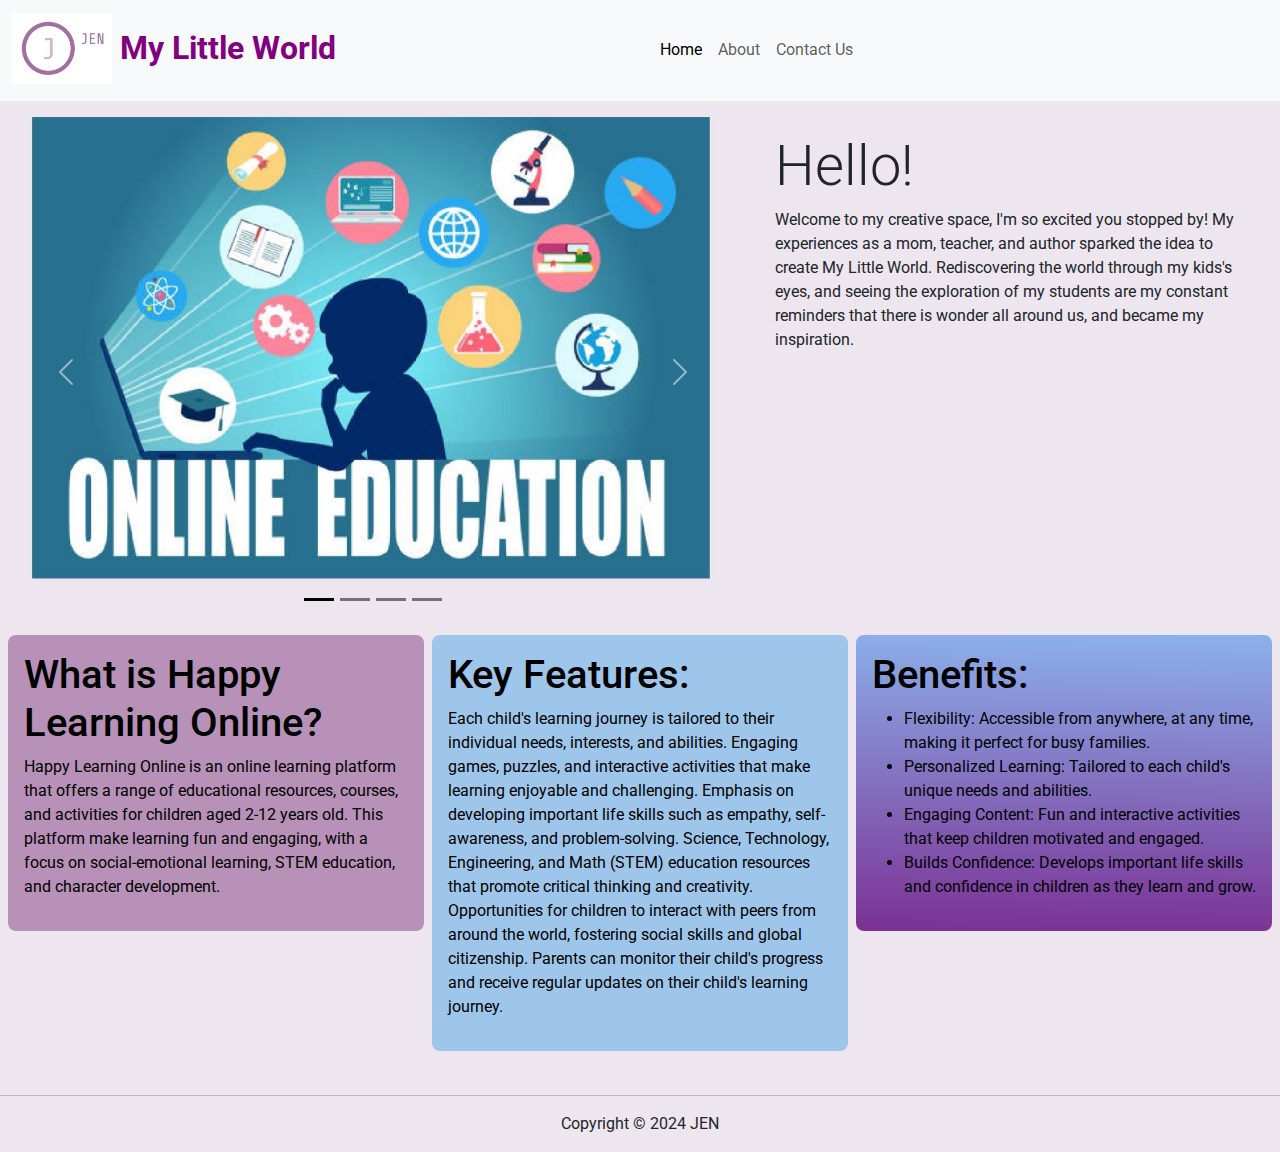
<file: index.html>
<!DOCTYPE html>
<html lang="en">
    <head>
    <meta charset="UTF-8" />
    <meta name="viewport" content="width=device-width, initial-scale=1.0" />
    <link href="https://cdn.jsdelivr.net/npm/bootstrap@5.3.3/dist/css/bootstrap.min.css" rel="stylesheet" integrity="sha384-QWTKZyjpPEjISv5WaRU9OFeRpok6YctnYmDr5pNlyT2bRjXh0JMhjY6hW+ALEwIH" crossorigin="anonymous">
   
   <!-- Insert google font link "Roboto" -->
    <link rel="preconnect" href="https://fonts.googleapis.com">
    <link rel="preconnect" href="https://fonts.gstatic.com" crossorigin>
    <link href="https://fonts.googleapis.com/css2?family=Roboto:ital,wght@0,100;0,300;0,400;0,500;0,700;0,900;1,100;1,300;1,400;1,500;1,700;1,900&display=swap" rel="stylesheet">
 
    <!-- insert javascript -->
    <script
      src="https://cdn.jsdelivr.net/npm/bootstrap@5.3.3/dist/js/bootstrap.bundle.min.js"
      integrity="sha384-YvpcrYf0tY3lHB60NNkmXc5s9fDVZLESaAA55NDzOxhy9GkcIdslK1eN7N6jIeHz"
      crossorigin="anonymous">
    </script>    

   <!-- Insert css -->
    <link rel="stylesheet" href="index.css">


    <title>My assessment</title>  
                 
</head>
<body style="background-color:rgb(237, 230, 238);">
<!-- rgb(237, 230, 238); -->

 <!-- navbar begins -->
 <nav class="navbar navbar-expand-lg bg-body-tertiary">
    <div class="container-fluid">
        <a class="navbar-brand" href="#" style="color: purple; font-size: xx-large;">
            <img src="images/JEN logo.PNG" style="width:100px" class="d-inline-block align-text-middle mb-1">
            <b>My Little World</b>
        </a>


    <button
        class="navbar-toggler"
        type="button"
        data-bs-toggle="collapse"
        data-bs-target="#navbarSupportedContent"
        aria-controls="navbarSupportedContent"
        aria-expanded="false"
        aria-label="Toggle navigation"
    >
        <span class="navbar-toggler-icon"></span>
       
    </button>

    </div>

    <div class="container-fluid">
    <div class="collapse navbar-collapse" id="navbarSupportedContent">
        <ul class="navbar-nav me-auto mb-2 mb-lg-0"><br>
        <li class="hlight nav-item">
            <a class="nav-link active" aria-current="page" href="index.html">Home</a>
        </li>
        <li class="nav-item">
            <a class="hlight nav-link" href="about.html">About</a>
        </li>
        <li class="nav-item">
            <a class="hlight nav-link" href="contactUs.html">Contact Us</a>
        </li>
        </ul>
    </div>
</div>
<!-- </div> -->

 </nav>


<!-- Search bar -->
<!--  
<div class="topnav" >
    <input type="text" placeholder="Search..">
</div>
 -->

<p></p>
<div id="top-wrapper">
    <!-- carosuel begins -->
    <!-- Carousel -->
    <div class="container-fluid">
        <div class="row">
          <div class="col-12 col-md-7">

        <div id="front-page-carousel" class="carousel slide" data-bs-ride="carousel">
  
 
            <!-- The slideshow/carousel -->
            <div class="carousel-inner" style="background-color: rgb(237, 230, 238);">
                <div class="carousel-item active">
                    <img src="images/resize ref bc istockphoto-1196656165-612x612.jpg" alt="Test img 1" class="d-block w-100">
                </div>
                <div class="carousel-item">
                    <img src="images/resize ref bc Girl-online-learning-at-home-earphones-laptop.jpg" alt="Another happy dog" class="d-block w-100">
                </div>
                <div class="carousel-item">
                    <img src="images/bedtime-stories.jpg" alt="A very cute dog" class="d-block w-100">
                </div>
                <div class="carousel-item">
                    <img src="images/Resize ref bc IMG_6884-min-1024x768.jpg" alt="Boy walking a dog" class="d-block w-100"/>
                </div>
            </div>
                                
            <!-- Left and right controls/icons -->
            <button class="carousel-control-prev" type="button" data-bs-target="#front-page-carousel" data-bs-slide="prev">
                <span class="carousel-control-prev-icon"></span>
            </button>
            <button class="carousel-control-next" type="button" data-bs-target="#front-page-carousel" data-bs-slide="next">
                <span class="carousel-control-next-icon"></span>
            </button>

            <br><br>
            <!-- Indicators/dots -->     
            <div class="carousel-indicators">
                <button type="button" data-bs-target="#front-page-carousel" data-bs-slide-to="0" class="active"  style="background-color: black;"></button>
                <button type="button" data-bs-target="#front-page-carousel" data-bs-slide-to="1"  style="background-color: black;"></button>
                <button type="button" data-bs-target="#front-page-carousel" data-bs-slide-to="2"  style="background-color: black;"></button>
                <button type="button" data-bs-target="#front-page-carousel" data-bs-slide-to="3"  style="background-color: black;"></button>
        
            </div>
            
        </div>
    <!-- end carousel -->
        </div>
      
      <div class="col-12 col-md-5">
    <!-- call to action -->
    <section class="p-3" id="cta">
        <h5 class="display-4">Hello!</h5>
        <!-- <p class="lead"> -->
        <p>
            Welcome to my creative space, I'm so excited you stopped by! 
            My experiences as a mom, teacher, and author sparked the idea to create My Little World. 
            Rediscovering the world through my kids's eyes, and seeing the exploration of my students are my constant reminders that there is wonder all around us, and became my inspiration.
        </p>  

     <!-- end call to action -->
      </div>
    </div>
  </div>
  
  </div>

  <div class="row gx-lg-2 m-lg-1">
    <section class="col-12 col-lg-4">
        <div class="p-3 rounded-3 mt-1 engage" style="background-color: rgb(183, 145, 183);">
            <h1 class="text-black">What is Happy Learning Online?</h1>
         <p class="text-black">Happy Learning Online is an online learning platform that offers a range of educational resources, courses, and activities for children aged 2-12 years old. 
            This platform make learning fun and engaging, with a focus on social-emotional learning, STEM education, and character development.

         </p>
        </div>
    </section>

    <section class="col-12 col-lg-4">
      <div class="p-3 rounded-3 mt-1 engage" style="background-color: rgb(158, 198, 234); height: auto">
         <h1 class="text-black">Key Features:
        </h1>
        <p class="text-black">Each child's learning journey is tailored to their individual needs, interests, and abilities.
            Engaging games, puzzles, and interactive activities that make learning enjoyable and challenging.
            Emphasis on developing important life skills such as empathy, self-awareness, and problem-solving.
            Science, Technology, Engineering, and Math (STEM) education resources that promote critical thinking and creativity.
            Opportunities for children to interact with peers from around the world, fostering social skills and global citizenship.
            Parents can monitor their child's progress and receive regular updates on their child's learning journey.
         </p>
      </div>
    </section>

     <section class="col-12 col-lg-4">
      <div class="p-3 rounded-3 mt-1 engage" style="height: auto" id="gradColor1" >
         <h1 class="text-black">Benefits:</h1>
         <div class="text-black">
            <ul>
                <li>
                    Flexibility: Accessible from anywhere, at any time, making it perfect for busy families.
                </li>
                <li>
                    Personalized Learning: Tailored to each child's unique needs and abilities.
                </li>
                <li>
                    Engaging Content: Fun and interactive activities that keep children motivated and engaged.
                </li>
                <li>
                    Builds Confidence: Develops important life skills and confidence in children as they learn and grow.
                </li>
            </ul>

         </div> 
      </div>
    </section>

  </div>


<footer>
    <br><hr>
    <p>Copyright © 2024 JEN</p>
</footer>

 
</body>










</html>
</file>
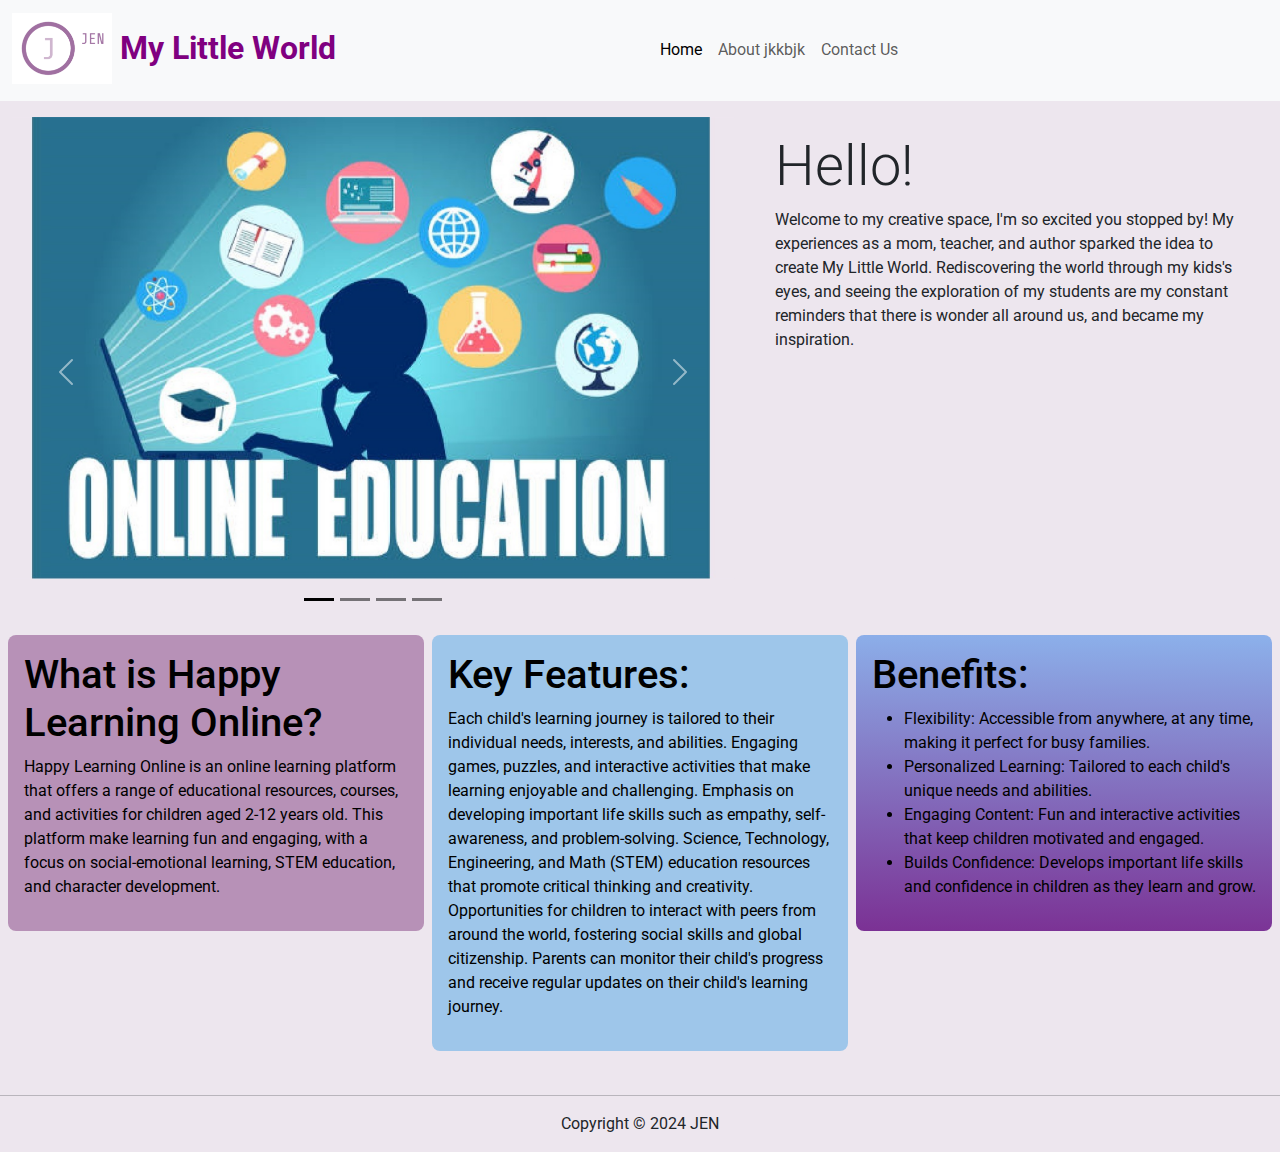
<file: Index.html>
<!DOCTYPE html>
<html lang="en">
    <head>
    <meta charset="UTF-8" />
    <meta name="viewport" content="width=device-width, initial-scale=1.0" />
    <link href="https://cdn.jsdelivr.net/npm/bootstrap@5.3.3/dist/css/bootstrap.min.css" rel="stylesheet" integrity="sha384-QWTKZyjpPEjISv5WaRU9OFeRpok6YctnYmDr5pNlyT2bRjXh0JMhjY6hW+ALEwIH" crossorigin="anonymous">
   
   <!-- Insert google font link "Roboto" -->
    <link rel="preconnect" href="https://fonts.googleapis.com">
    <link rel="preconnect" href="https://fonts.gstatic.com" crossorigin>
    <link href="https://fonts.googleapis.com/css2?family=Roboto:ital,wght@0,100;0,300;0,400;0,500;0,700;0,900;1,100;1,300;1,400;1,500;1,700;1,900&display=swap" rel="stylesheet">
 
    <!-- insert javascript -->
    <script
      src="https://cdn.jsdelivr.net/npm/bootstrap@5.3.3/dist/js/bootstrap.bundle.min.js"
      integrity="sha384-YvpcrYf0tY3lHB60NNkmXc5s9fDVZLESaAA55NDzOxhy9GkcIdslK1eN7N6jIeHz"
      crossorigin="anonymous">
    </script>    

   <!-- Insert css -->
    <link rel="stylesheet" href="index.css">


    <title>My assessment</title>  
                 
</head>
<body style="background-color:rgb(237, 230, 238);">
<!-- rgb(237, 230, 238); -->

 <!-- navbar begins -->
 <nav class="navbar navbar-expand-lg bg-body-tertiary">
    <div class="container-fluid">
        <a class="navbar-brand" href="#" style="color: purple; font-size: xx-large;">
            <img src="/images/JEN logo.PNG" style="width:100px" class="d-inline-block align-text-middle mb-1">
            <b>My Little World</b>
        </a>


    <button
        class="navbar-toggler"
        type="button"
        data-bs-toggle="collapse"
        data-bs-target="#navbarSupportedContent"
        aria-controls="navbarSupportedContent"
        aria-expanded="false"
        aria-label="Toggle navigation"
    >
        <span class="navbar-toggler-icon"></span>
       
    </button>

    </div>

    <div class="container-fluid">
    <div class="collapse navbar-collapse" id="navbarSupportedContent">
        <ul class="navbar-nav me-auto mb-2 mb-lg-0"><br>
        <li class="hlight nav-item">
            <a class="nav-link active" aria-current="page" href="index.html">Home</a>
        </li>
        <li class="nav-item">
            <a class="hlight nav-link" href="about.html">About jkkbjk</a>
        </li>
        <li class="nav-item">
            <a class="hlight nav-link" href="contactUs.html">Contact Us</a>
        </li>
        </ul>
    </div>
</div>
<!-- </div> -->

 </nav>


<!-- Search bar -->
<!--  
<div class="topnav" >
    <input type="text" placeholder="Search..">
</div>
 -->

<p></p>
<div id="top-wrapper">
    <!-- carosuel begins -->
    <!-- Carousel -->
    <div class="container-fluid">
        <div class="row">
          <div class="col-12 col-md-7">

        <div id="front-page-carousel" class="carousel slide" data-bs-ride="carousel">
  
 
            <!-- The slideshow/carousel -->
            <div class="carousel-inner" style="background-color: rgb(237, 230, 238);">
                <div class="carousel-item active">
                    <img src="/images/resize ref bc istockphoto-1196656165-612x612.jpg" alt="Test img 1" class="d-block w-100">
                </div>
                <div class="carousel-item">
                    <img src="/images/resize ref bc Girl-online-learning-at-home-earphones-laptop.jpg" alt="Another happy dog" class="d-block w-100">
                </div>
                <div class="carousel-item">
                    <img src="/images/bedtime-stories.jpg" alt="A very cute dog" class="d-block w-100">
                </div>
                <div class="carousel-item">
                    <img src="/images/Resize ref bc IMG_6884-min-1024x768.jpg" alt="Boy walking a dog" class="d-block w-100"/>
                </div>
            </div>
                                
            <!-- Left and right controls/icons -->
            <button class="carousel-control-prev" type="button" data-bs-target="#front-page-carousel" data-bs-slide="prev">
                <span class="carousel-control-prev-icon"></span>
            </button>
            <button class="carousel-control-next" type="button" data-bs-target="#front-page-carousel" data-bs-slide="next">
                <span class="carousel-control-next-icon"></span>
            </button>

            <br><br>
            <!-- Indicators/dots -->     
            <div class="carousel-indicators">
                <button type="button" data-bs-target="#front-page-carousel" data-bs-slide-to="0" class="active"  style="background-color: black;"></button>
                <button type="button" data-bs-target="#front-page-carousel" data-bs-slide-to="1"  style="background-color: black;"></button>
                <button type="button" data-bs-target="#front-page-carousel" data-bs-slide-to="2"  style="background-color: black;"></button>
                <button type="button" data-bs-target="#front-page-carousel" data-bs-slide-to="3"  style="background-color: black;"></button>
        
            </div>
            
        </div>
    <!-- end carousel -->
        </div>
      
      <div class="col-12 col-md-5">
    <!-- call to action -->
    <section class="p-3" id="cta">
        <h5 class="display-4">Hello!</h5>
        <!-- <p class="lead"> -->
        <p>
            Welcome to my creative space, I'm so excited you stopped by! 
            My experiences as a mom, teacher, and author sparked the idea to create My Little World. 
            Rediscovering the world through my kids's eyes, and seeing the exploration of my students are my constant reminders that there is wonder all around us, and became my inspiration.
        </p>  

     <!-- end call to action -->
      </div>
    </div>
  </div>
  
  </div>

  <div class="row gx-lg-2 m-lg-1">
    <section class="col-12 col-lg-4">
        <div class="p-3 rounded-3 mt-1 engage" style="background-color: rgb(183, 145, 183);">
            <h1 class="text-black">What is Happy Learning Online?</h1>
         <p class="text-black">Happy Learning Online is an online learning platform that offers a range of educational resources, courses, and activities for children aged 2-12 years old. 
            This platform make learning fun and engaging, with a focus on social-emotional learning, STEM education, and character development.

         </p>
        </div>
    </section>

    <section class="col-12 col-lg-4">
      <div class="p-3 rounded-3 mt-1 engage" style="background-color: rgb(158, 198, 234); height: auto">
         <h1 class="text-black">Key Features:
        </h1>
        <p class="text-black">Each child's learning journey is tailored to their individual needs, interests, and abilities.
            Engaging games, puzzles, and interactive activities that make learning enjoyable and challenging.
            Emphasis on developing important life skills such as empathy, self-awareness, and problem-solving.
            Science, Technology, Engineering, and Math (STEM) education resources that promote critical thinking and creativity.
            Opportunities for children to interact with peers from around the world, fostering social skills and global citizenship.
            Parents can monitor their child's progress and receive regular updates on their child's learning journey.
         </p>
      </div>
    </section>

     <section class="col-12 col-lg-4">
      <div class="p-3 rounded-3 mt-1 engage" style="height: auto" id="gradColor1" >
         <h1 class="text-black">Benefits:</h1>
         <div class="text-black">
            <ul>
                <li>
                    Flexibility: Accessible from anywhere, at any time, making it perfect for busy families.
                </li>
                <li>
                    Personalized Learning: Tailored to each child's unique needs and abilities.
                </li>
                <li>
                    Engaging Content: Fun and interactive activities that keep children motivated and engaged.
                </li>
                <li>
                    Builds Confidence: Develops important life skills and confidence in children as they learn and grow.
                </li>
            </ul>

         </div> 
      </div>
    </section>

  </div>


<footer>
    <br><hr>
    <p>Copyright © 2024 JEN</p>
</footer>

 
</body>










</html>
</file>
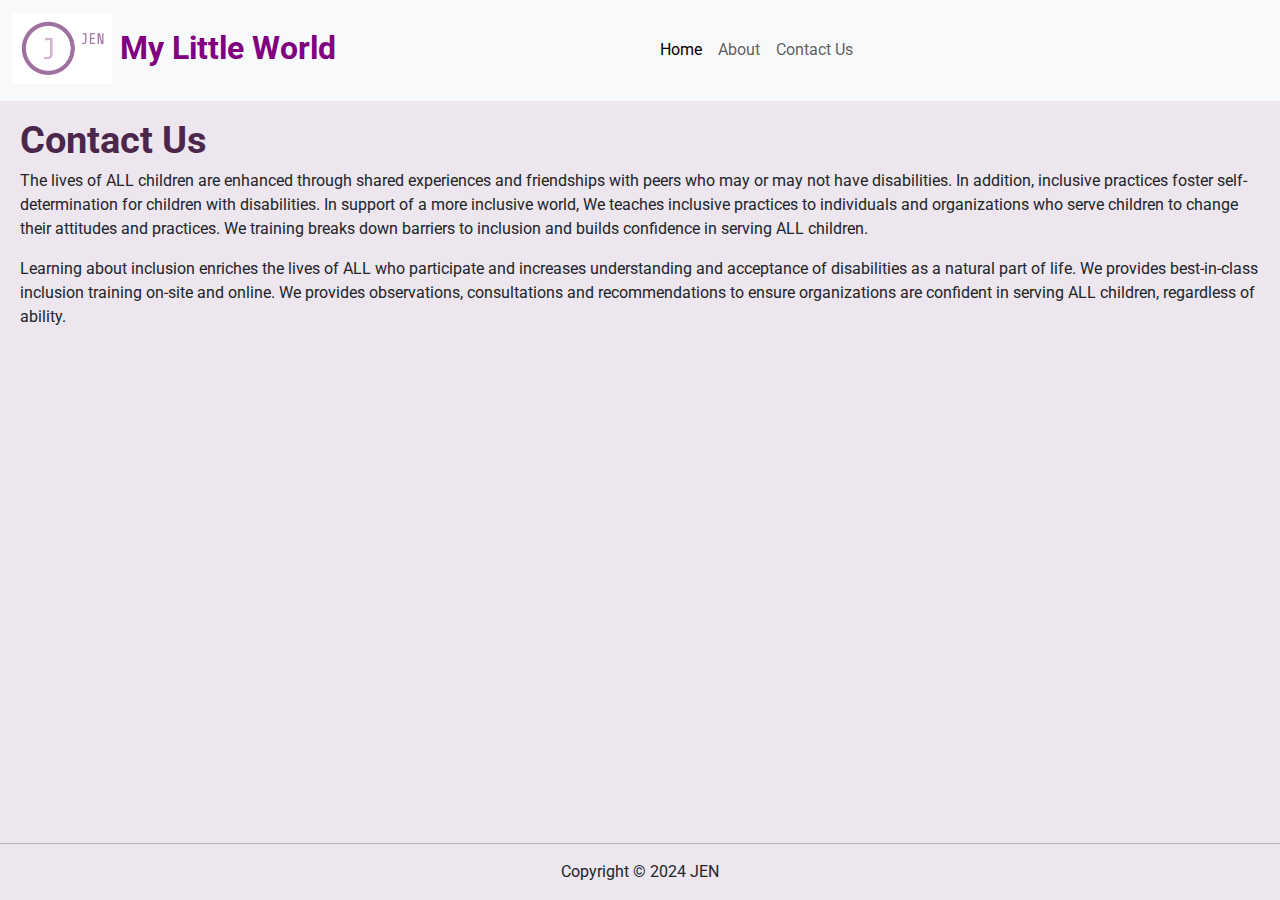
<file: about.html>
<!DOCTYPE html>
<html lang="en">
    <head>
    <meta charset="UTF-8" />
    <meta name="viewport" content="width=device-width, initial-scale=1" />
    <link href="https://cdn.jsdelivr.net/npm/bootstrap@5.3.3/dist/css/bootstrap.min.css" rel="stylesheet" integrity="sha384-QWTKZyjpPEjISv5WaRU9OFeRpok6YctnYmDr5pNlyT2bRjXh0JMhjY6hW+ALEwIH" crossorigin="anonymous">
   
   <!-- Insert google font link "Roboto" -->
    <link rel="preconnect" href="https://fonts.googleapis.com">
    <link rel="preconnect" href="https://fonts.gstatic.com" crossorigin>
    <link href="https://fonts.googleapis.com/css2?family=Roboto:ital,wght@0,100;0,300;0,400;0,500;0,700;0,900;1,100;1,300;1,400;1,500;1,700;1,900&display=swap" rel="stylesheet">
 
    <!-- insert javascript -->
    <script
      src="https://cdn.jsdelivr.net/npm/bootstrap@5.3.3/dist/js/bootstrap.bundle.min.js"
      integrity="sha384-YvpcrYf0tY3lHB60NNkmXc5s9fDVZLESaAA55NDzOxhy9GkcIdslK1eN7N6jIeHz"
      crossorigin="anonymous">
    </script>    

   <!-- Insert css -->
    <link rel="stylesheet" href="index.css">

    <title>My assessment</title>  

                 
</head>
<body style="background-color:rgb(237, 230, 238);">


 <!-- navbar begins -->
 <nav class="navbar navbar-expand-lg bg-body-tertiary">
    <div class="container-fluid">
        <a class="navbar-brand" href="#" style="color: purple; font-size: xx-large;">
            <img src="images/JEN logo.PNG" style="width:100px" class="d-inline-block align-text-middle mb-1">
            <b>My Little World</b>
        </a>


    <button
        class="navbar-toggler"
        type="button"
        data-bs-toggle="collapse"
        data-bs-target="#navbarSupportedContent"
        aria-controls="navbarSupportedContent"
        aria-expanded="false"
        aria-label="Toggle navigation"
    >
        <span class="navbar-toggler-icon"></span>
       
    </button>

    </div>

    <div class="container-fluid">
    <div class="collapse navbar-collapse" id="navbarSupportedContent">
        <ul class="navbar-nav me-auto mb-2 mb-lg-0"><br>
        <li class="hlight nav-item">
            <a class="nav-link active" aria-current="page" href="index.html">Home</a>
        </li>
        <li class="nav-item">
            <a class="hlight nav-link" href="about.html">About</a>
        </li>
        <li class="nav-item">
            <a class="hlight nav-link" href="contactUs.html">Contact Us</a>
        </li>
        </ul>
    </div>
</div>
<!-- </div> -->
 </nav>

 <div class="container-fluid" style="padding: 10px 20px;">
    <b style="font-size: 240%; color: rgb(75, 39, 75);">Contact Us</b>

<br>
<p>
    The lives of ALL children are enhanced through shared experiences and friendships with peers who may or may not have disabilities. 
    In addition, inclusive practices foster self-determination for children with disabilities. In support of a more inclusive world, We teaches inclusive practices to individuals and organizations who serve children to change their attitudes and practices. We training breaks down barriers to inclusion and builds confidence in serving ALL children.
</p>
<p>
    Learning about inclusion enriches the lives of ALL who participate and increases understanding and acceptance of disabilities as a natural part of life. 
    We provides best-in-class inclusion training on-site and online. We provides observations, consultations and recommendations to ensure organizations are confident in serving ALL children, regardless of ability.
</p>






</div>





 <footer>
    <br><hr>
    <p>Copyright © 2024 JEN</p>
</footer>

</body>









</html>
</file>
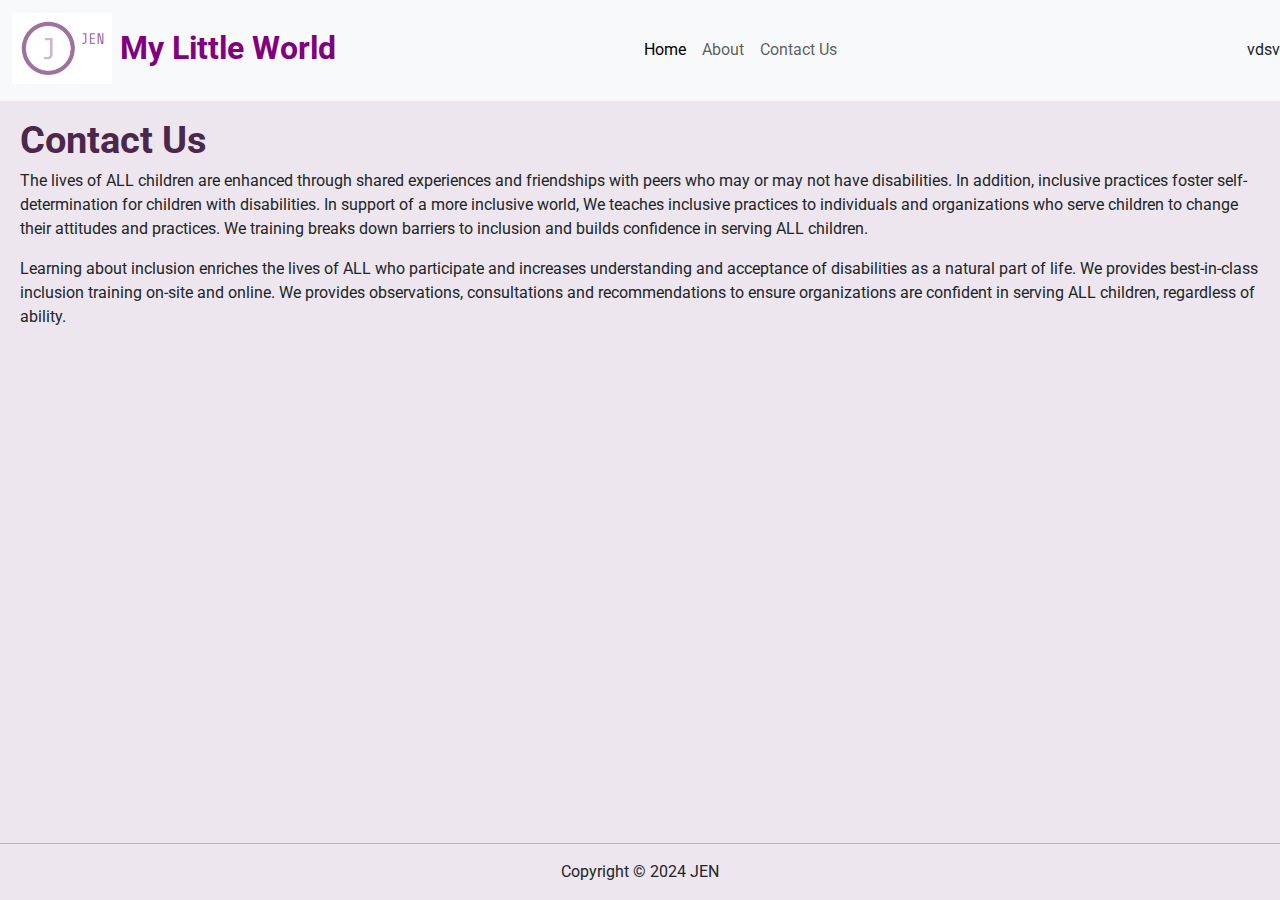
<file: About.html>
<!DOCTYPE html>
<html lang="en">
    <head>
    <meta charset="UTF-8" />
    <meta name="viewport" content="width=device-width, initial-scale=1" />
    <link href="https://cdn.jsdelivr.net/npm/bootstrap@5.3.3/dist/css/bootstrap.min.css" rel="stylesheet" integrity="sha384-QWTKZyjpPEjISv5WaRU9OFeRpok6YctnYmDr5pNlyT2bRjXh0JMhjY6hW+ALEwIH" crossorigin="anonymous">
   
   <!-- Insert google font link "Roboto" -->
    <link rel="preconnect" href="https://fonts.googleapis.com">
    <link rel="preconnect" href="https://fonts.gstatic.com" crossorigin>
    <link href="https://fonts.googleapis.com/css2?family=Roboto:ital,wght@0,100;0,300;0,400;0,500;0,700;0,900;1,100;1,300;1,400;1,500;1,700;1,900&display=swap" rel="stylesheet">
 
    <!-- insert javascript -->
    <script
      src="https://cdn.jsdelivr.net/npm/bootstrap@5.3.3/dist/js/bootstrap.bundle.min.js"
      integrity="sha384-YvpcrYf0tY3lHB60NNkmXc5s9fDVZLESaAA55NDzOxhy9GkcIdslK1eN7N6jIeHz"
      crossorigin="anonymous">
    </script>    

   <!-- Insert css -->
    <link rel="stylesheet" href="index.css">

    <title>My assessment</title>  

                 
</head>
<body style="background-color:rgb(237, 230, 238);">


 <!-- navbar begins -->
 <nav class="navbar navbar-expand-lg bg-body-tertiary">
    <div class="container-fluid">
        <a class="navbar-brand" href="#" style="color: purple; font-size: xx-large;">
            <img src="images/JEN logo.PNG" style="width:100px" class="d-inline-block align-text-middle mb-1">
            <b>My Little World</b>
        </a>


    <button
        class="navbar-toggler"
        type="button"
        data-bs-toggle="collapse"
        data-bs-target="#navbarSupportedContent"
        aria-controls="navbarSupportedContent"
        aria-expanded="false"
        aria-label="Toggle navigation"
    >
        <span class="navbar-toggler-icon"></span>
       
    </button>

    </div>

    <div class="container-fluid">
    <div class="collapse navbar-collapse" id="navbarSupportedContent">
        <ul class="navbar-nav me-auto mb-2 mb-lg-0"><br>
        <li class="hlight nav-item">
            <a class="nav-link active" aria-current="page" href="index.html">Home</a>
        </li>
        <li class="nav-item">
            <a class="hlight nav-link" href="about.html">About</a>
        </li>
        <li class="nav-item">
            <a class="hlight nav-link" href="contactUs.html">Contact Us</a>
        </li>
        </ul>
    </div>
</div>
<!-- </div> -->
vdsv
 </nav>

 <div class="container-fluid" style="padding: 10px 20px;">
    <b style="font-size: 240%; color: rgb(75, 39, 75);">Contact Us</b>

<br>
<p>
    The lives of ALL children are enhanced through shared experiences and friendships with peers who may or may not have disabilities. 
    In addition, inclusive practices foster self-determination for children with disabilities. In support of a more inclusive world, We teaches inclusive practices to individuals and organizations who serve children to change their attitudes and practices. We training breaks down barriers to inclusion and builds confidence in serving ALL children.
</p>
<p>
    Learning about inclusion enriches the lives of ALL who participate and increases understanding and acceptance of disabilities as a natural part of life. 
    We provides best-in-class inclusion training on-site and online. We provides observations, consultations and recommendations to ensure organizations are confident in serving ALL children, regardless of ability.
</p>






</div>





 <footer>
    <br><hr>
    <p>Copyright © 2024 JEN</p>
</footer>

</body>









</html>
</file>
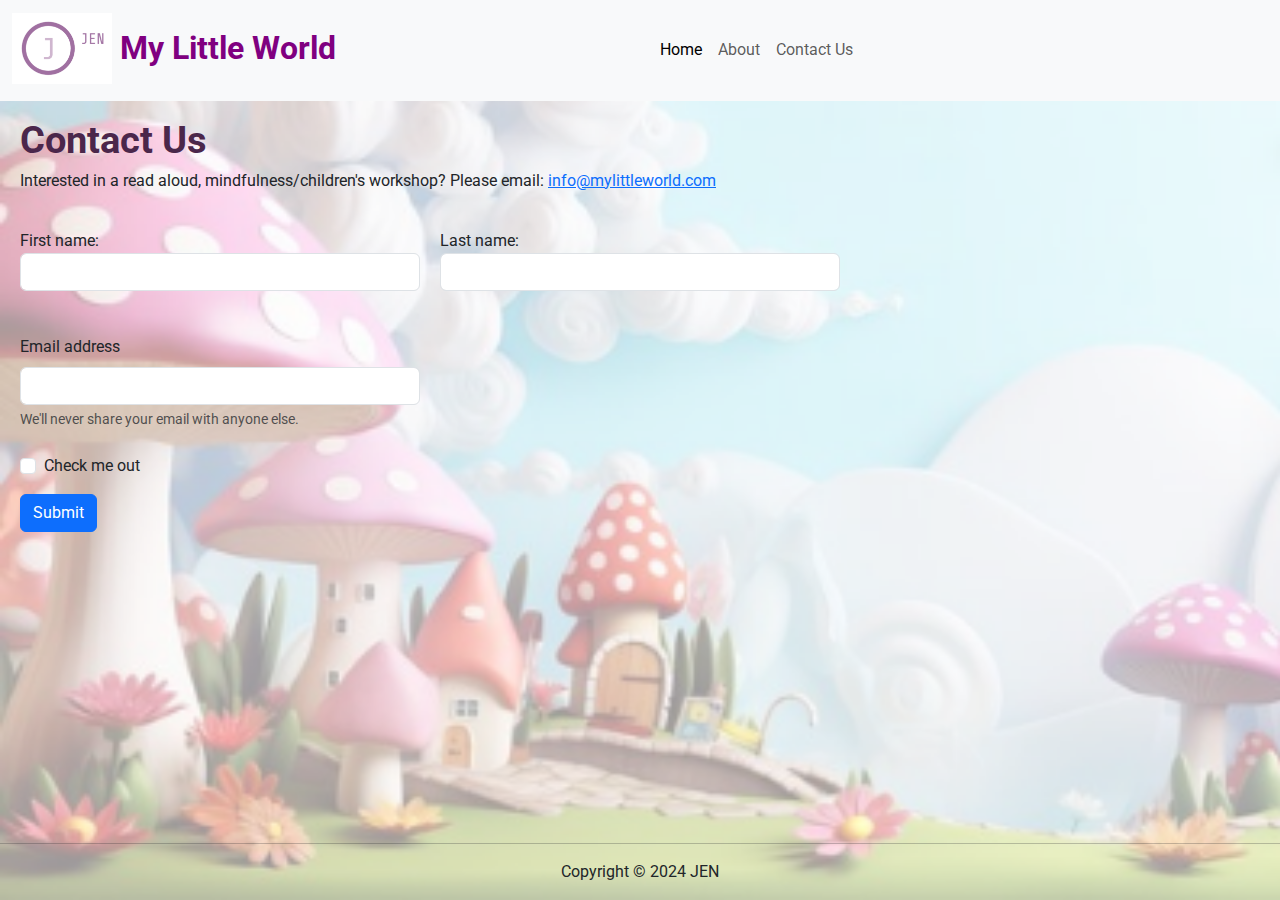
<file: ContactUs.html>
<html lang="en">
    <head>
    <meta charset="UTF-8" />
    <meta name="viewport" content="width=device-width, initial-scale=1.0" />
    <link href="https://cdn.jsdelivr.net/npm/bootstrap@5.3.3/dist/css/bootstrap.min.css" rel="stylesheet" integrity="sha384-QWTKZyjpPEjISv5WaRU9OFeRpok6YctnYmDr5pNlyT2bRjXh0JMhjY6hW+ALEwIH" crossorigin="anonymous">
   
   <!-- Insert google font link "Roboto" -->
    <link rel="preconnect" href="https://fonts.googleapis.com">
    <link rel="preconnect" href="https://fonts.gstatic.com" crossorigin>
    <link href="https://fonts.googleapis.com/css2?family=Roboto:ital,wght@0,100;0,300;0,400;0,500;0,700;0,900;1,100;1,300;1,400;1,500;1,700;1,900&display=swap" rel="stylesheet">
     
    <!-- insert javascript -->
    <script
      src="https://cdn.jsdelivr.net/npm/bootstrap@5.3.3/dist/js/bootstrap.bundle.min.js"
      integrity="sha384-YvpcrYf0tY3lHB60NNkmXc5s9fDVZLESaAA55NDzOxhy9GkcIdslK1eN7N6jIeHz"
      crossorigin="anonymous">
    </script>    

   <!-- Insert css -->
    <link rel="stylesheet" href="index.css">

    <title>My assessment</title>  
                 
</head>


<body class="hero-image" 
>

 
 <!-- navbar begins -->
 <nav class="navbar navbar-expand-lg bg-body-tertiary">
    <div class="container-fluid">
        <a class="navbar-brand" href="#" style="color: purple; font-size: xx-large;">
            <img src="/images/JEN logo.PNG" style="width:100px" class="d-inline-block align-text-middle mb-1">
            <b>My Little World</b>
        </a>


    <button
        class="navbar-toggler"
        type="button"
        data-bs-toggle="collapse"
        data-bs-target="#navbarSupportedContent"
        aria-controls="navbarSupportedContent"
        aria-expanded="false"
        aria-label="Toggle navigation"
    >
        <span class="navbar-toggler-icon"></span>
       
    </button>

    </div>

    <div class="container-fluid">
    <div class="collapse navbar-collapse" id="navbarSupportedContent">
        <ul class="navbar-nav me-auto mb-2 mb-lg-0"><br>
        <li class="hlight nav-item">
            <a class="nav-link active" aria-current="page" href="index.html">Home</a>
        </li>
        <li class="nav-item">
            <a class="hlight nav-link" href="about.html">About</a>
        </li>
        <li class="nav-item">
            <a class="hlight nav-link" href="contactUs.html">Contact Us</a>
        </li>
        </ul>
    </div>
</div>
<!-- </div> -->

 </nav>

 <div class="container-fluid" style="padding: 10px 20px;">
    <b style="font-size: 240%; color: rgb(75, 39, 75);">Contact Us</b>
    <p>
        Interested in a read aloud, mindfulness/children's workshop? 
        Please email: 
        <a href="mailto:info@mylittleworld.com">info@mylittleworld.com</a>
    </p>

    <form>
    <div class="flex-container">
        <div>
            <label for="fname">First name:</label>
            <input class="form-control" type="text"/>
        </div>
        <div>
            <label for="lname">Last name:</label>
            <input class="form-control" type="text"/>
        </div>

    </div>

    <br>
    <!-- Input email address -->
    <div class="flex-container">
        <div>
            <label for="exampleInputEmail1" class="form-label"
            >Email address</label>
            <input
            type="email"
            class="form-control"
            id="exampleInputEmail1"
            aria-describedby="emailHelp"
            style="min-width:100px"
            />
            <div id="emailHelp" class="form-text">
                We'll never share your email with anyone else.
            </div>
        </div>
    </div>
    <!-- end Input email address -->


    <br>
    <div class="mb-3 form-check">
        <input
          type="checkbox"
          class="form-check-input"
          id="exampleCheck1"
        />
        <label class="form-check-label" for="exampleCheck1"
          >Check me out</label
        >
      </div>
      <button type="submit" class="btn btn-primary">
        Submit
      </button>

    </form>
    
</div>

</div>

























</body>








<footer>
    <br><hr>
    <p>Copyright © 2024 JEN</p>
</footer>
</html>
</file>
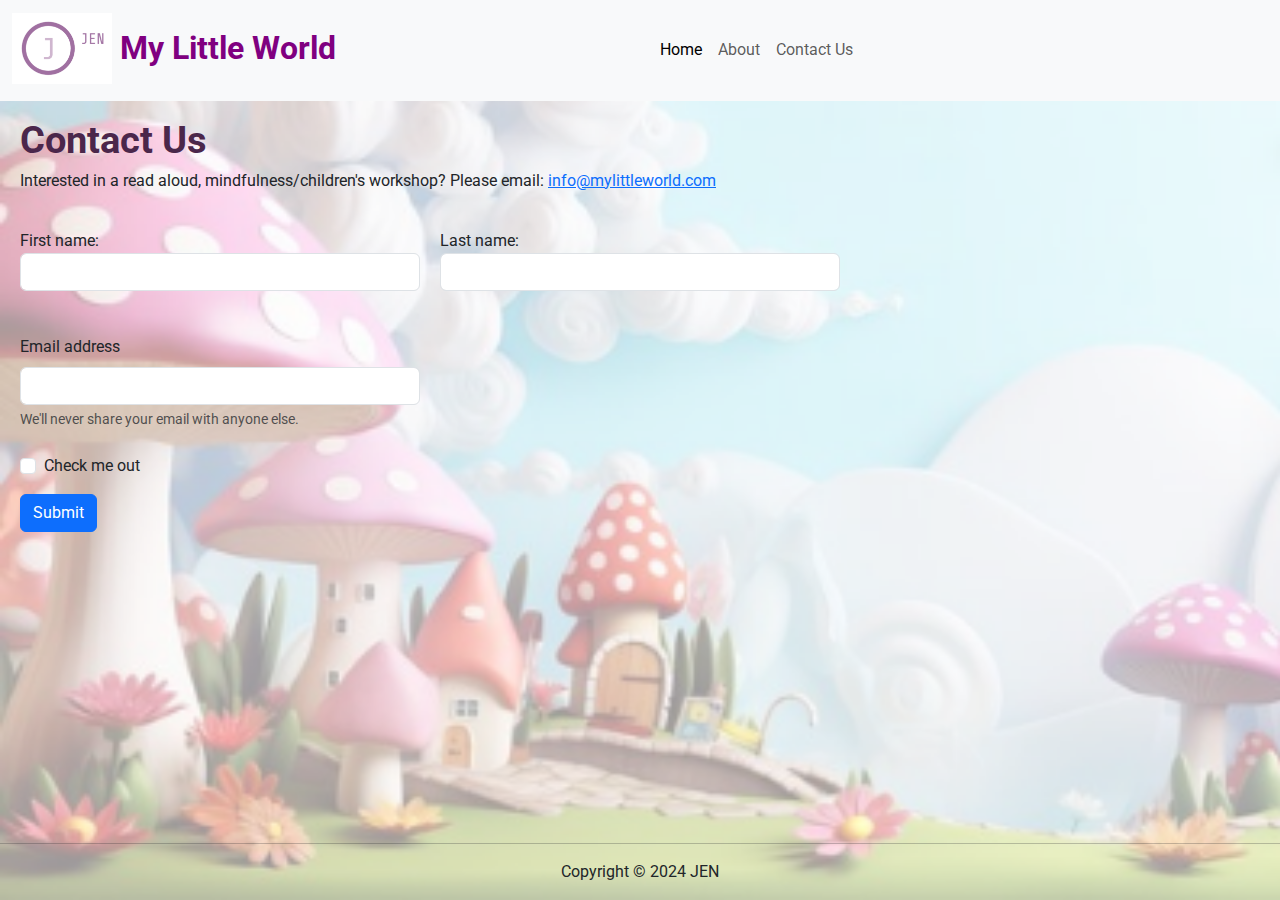
<file: contactUs.html>
<html lang="en">
    <head>
    <meta charset="UTF-8" />
    <meta name="viewport" content="width=device-width, initial-scale=1.0" />
    <link href="https://cdn.jsdelivr.net/npm/bootstrap@5.3.3/dist/css/bootstrap.min.css" rel="stylesheet" integrity="sha384-QWTKZyjpPEjISv5WaRU9OFeRpok6YctnYmDr5pNlyT2bRjXh0JMhjY6hW+ALEwIH" crossorigin="anonymous">
   
   <!-- Insert google font link "Roboto" -->
    <link rel="preconnect" href="https://fonts.googleapis.com">
    <link rel="preconnect" href="https://fonts.gstatic.com" crossorigin>
    <link href="https://fonts.googleapis.com/css2?family=Roboto:ital,wght@0,100;0,300;0,400;0,500;0,700;0,900;1,100;1,300;1,400;1,500;1,700;1,900&display=swap" rel="stylesheet">
     
    <!-- insert javascript -->
    <script
      src="https://cdn.jsdelivr.net/npm/bootstrap@5.3.3/dist/js/bootstrap.bundle.min.js"
      integrity="sha384-YvpcrYf0tY3lHB60NNkmXc5s9fDVZLESaAA55NDzOxhy9GkcIdslK1eN7N6jIeHz"
      crossorigin="anonymous">
    </script>    

   <!-- Insert css -->
    <link rel="stylesheet" href="index.css">

    <title>My assessment</title>  
                 
</head>


<body class="hero-image" 
>

 
 <!-- navbar begins -->
 <nav class="navbar navbar-expand-lg bg-body-tertiary">
    <div class="container-fluid">
        <a class="navbar-brand" href="#" style="color: purple; font-size: xx-large;">
            <img src="images/JEN logo.PNG" style="width:100px" class="d-inline-block align-text-middle mb-1">
            <b>My Little World</b>
        </a>


    <button
        class="navbar-toggler"
        type="button"
        data-bs-toggle="collapse"
        data-bs-target="#navbarSupportedContent"
        aria-controls="navbarSupportedContent"
        aria-expanded="false"
        aria-label="Toggle navigation"
    >
        <span class="navbar-toggler-icon"></span>
       
    </button>

    </div>

    <div class="container-fluid">
    <div class="collapse navbar-collapse" id="navbarSupportedContent">
        <ul class="navbar-nav me-auto mb-2 mb-lg-0"><br>
        <li class="hlight nav-item">
            <a class="nav-link active" aria-current="page" href="index.html">Home</a>
        </li>
        <li class="nav-item">
            <a class="hlight nav-link" href="about.html">About</a>
        </li>
        <li class="nav-item">
            <a class="hlight nav-link" href="contactUs.html">Contact Us</a>
        </li>
        </ul>
    </div>
</div>
<!-- </div> -->

 </nav>

 <div class="container-fluid" style="padding: 10px 20px;">
    <b style="font-size: 240%; color: rgb(75, 39, 75);">Contact Us</b>
    <p>
        Interested in a read aloud, mindfulness/children's workshop? 
        Please email: 
        <a href="mailto:info@mylittleworld.com">info@mylittleworld.com</a>
    </p>

    <form>
    <div class="flex-container">
        <div>
            <label for="fname">First name:</label>
            <input class="form-control" type="text"/>
        </div>
        <div>
            <label for="lname">Last name:</label>
            <input class="form-control" type="text"/>
        </div>

    </div>

    <br>
    <!-- Input email address -->
    <div class="flex-container">
        <div>
            <label for="exampleInputEmail1" class="form-label"
            >Email address</label>
            <input
            type="email"
            class="form-control"
            id="exampleInputEmail1"
            aria-describedby="emailHelp"
            style="min-width:100px"
            />
            <div id="emailHelp" class="form-text">
                We'll never share your email with anyone else.
            </div>
        </div>
    </div>
    <!-- end Input email address -->


    <br>
    <div class="mb-3 form-check">
        <input
          type="checkbox"
          class="form-check-input"
          id="exampleCheck1"
        />
        <label class="form-check-label" for="exampleCheck1"
          >Check me out</label
        >
      </div>
      <button type="submit" class="btn btn-primary">
        Submit
      </button>

    </form>
    
</div>

</div>

























</body>








<footer>
    <br><hr>
    <p>Copyright © 2024 JEN</p>
</footer>
</html>
</file>
<file: index.css>
/* Font */
body{
    font-family:"roboto";

    /* Footer always at the bottom of the page */
    min-height: 100vh;
    display: flex;
    flex-direction: column;
    /* End. footeralways at the bottom of the page */

    }

footer{
    margin-top: auto;
    text-align:center;
}

.hlight:hover {
    background-color: rgb(218, 210, 225);

}

.hero-image {
    background-image: url("images/transparency\ 4\ download\ \(1\).png");
    /* background-image: url("images/360_F_726322600_f7QH5nIbisqzi4ku1QQ4Qm2eiz8aRO13.jpg"); */

    background-repeat: no-repeat;
    background-attachment: fixed;  
    background-size: cover;
    /* opacity: 0.5; */
  }

  .flex-container {
    display: flex;
    flex-wrap: wrap;
    /* background-color: DodgerBlue; */
  }
  
  .flex-container > div {
    /* background-color: #f1f1f1; */
    width: 400px;
    margin-top: 20px;
    margin-right: 20px;
    text-align: left;
    /* line-height: 75px; */
    /* font-size: 30px; */
  }



#gradColor1 {
    height: 100px;
    background-color: rgb(155, 5, 255); /* For browsers that do not support gradients */
    background-image: linear-gradient(1deg, rgb(123, 49, 148), rgb(140, 177, 235));
}




/* Search button */
/* .topnav input[type=text] {
    border: 100px solid #ccc;  
    justify-content: center;
    } */

 /* float: right; */
/* .topnav input[type=text] {
   
    padding: 6px;
    margin-top: 8px;
    margin-right: 15px;
    border: 1px solid #ccc;
    font-size: 15px;
    } */

/* End search button */
</file>
